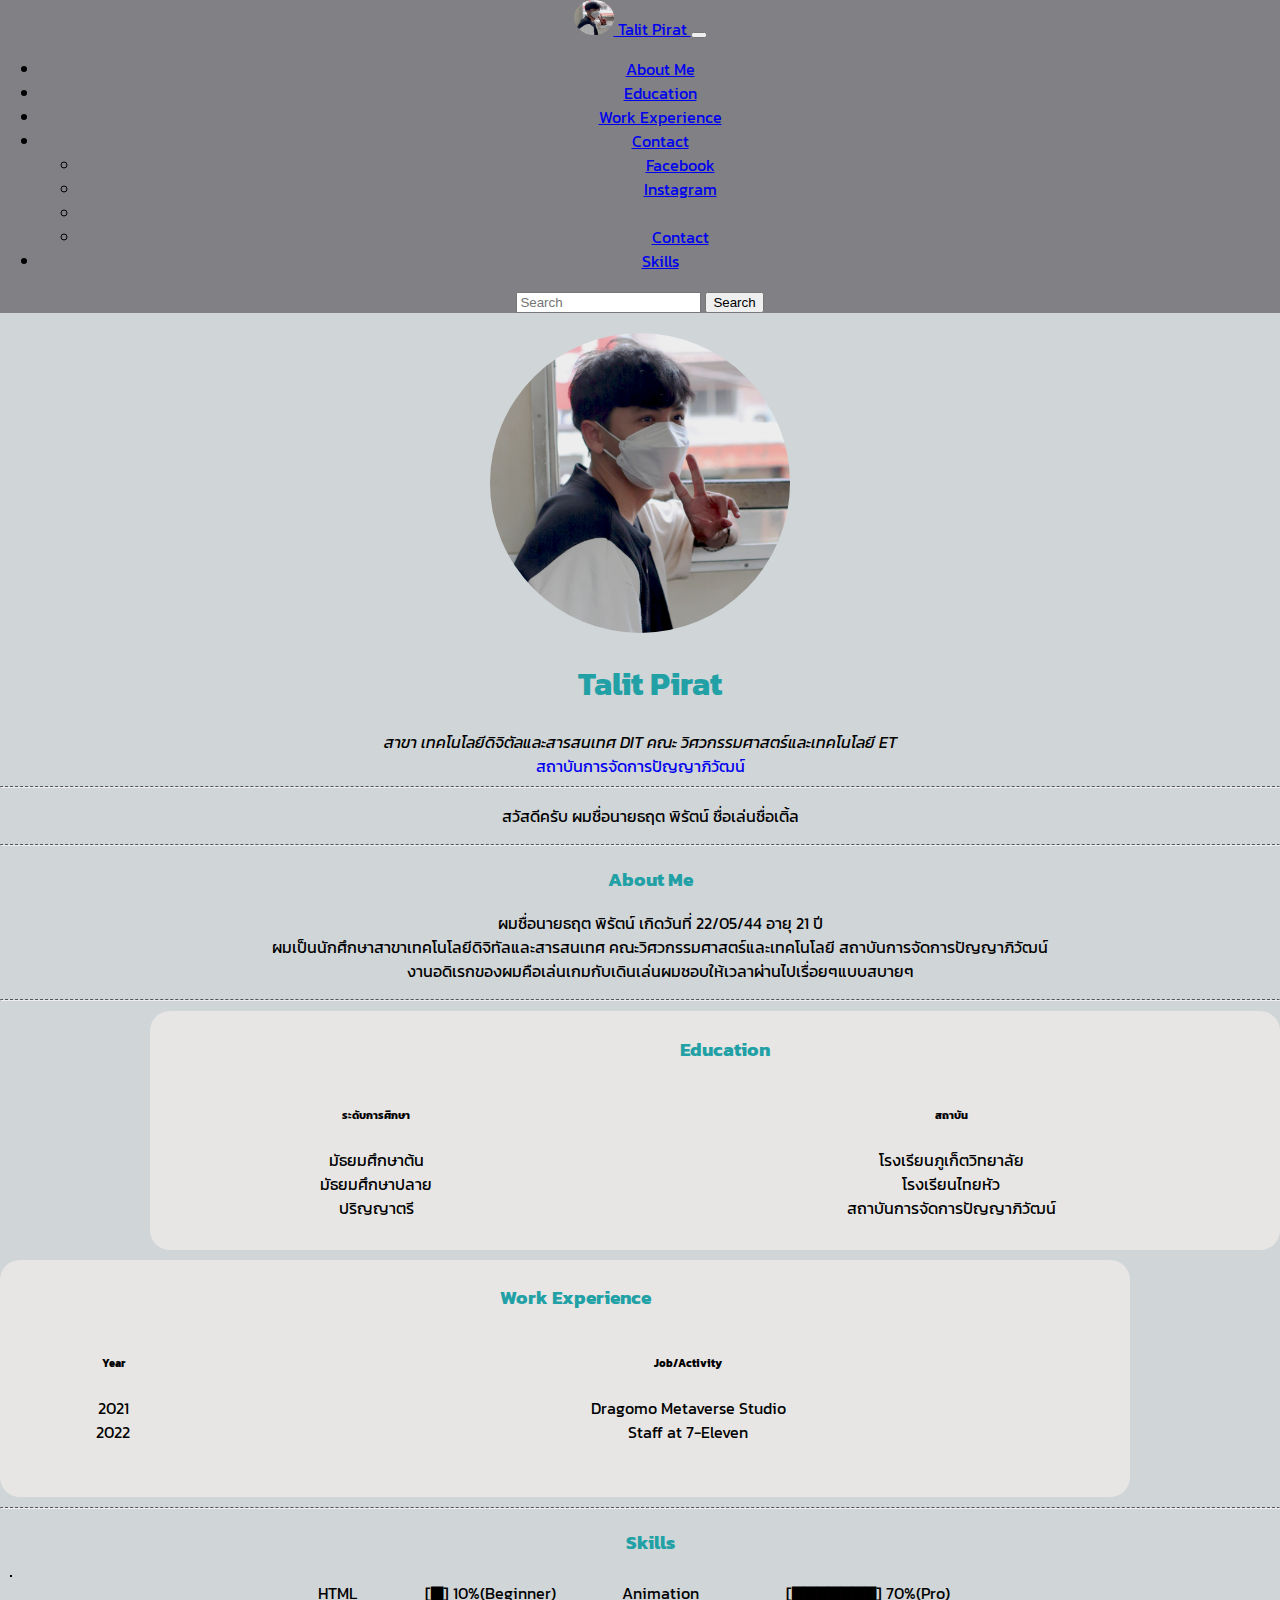
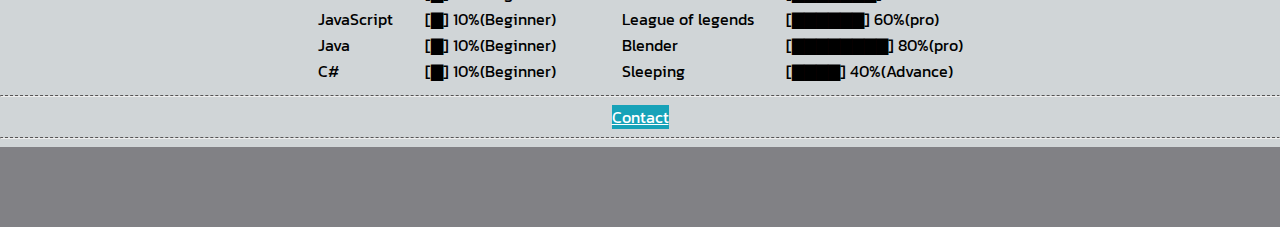
<file: index.html>
<!DOCTYPE html>
<html lang="en">
<head>
    <meta charset="UTF-8">
    <meta http-equiv="X-UA-Compatible" content="IE=edge">
    <meta name="viewport" content="width=device-width, initial-scale=1.0">
    <title>Resume Tle Talit Pirat </title>
    <link rel="icon" type="image/x-icon" href="image/icon.png">
    <link rel="preconnect" href="https://fonts.googleapis.com">
<link rel="preconnect" href="https://fonts.gstatic.com" crossorigin>
<link href="https://fonts.googleapis.com/css2?family=Kanit&display=swap" rel="stylesheet">

    <link href="https://cdn.jsdelivr.net/npm/bootstrap@5.2.3/dist/css/bootstrap.min.css" rel="stylesheet" integrity="sha384-rbsA2VBKQhggwzxH7pPCaAqO46MgnOM80zW1RWuH61DGLwZJEdK2Kadq2F9CUG65" crossorigin="anonymous">

    <link rel="stylesheet" href="css/styles.css">
</head>
<body>
  <nav class="navbar navbar-expand-lg bg-body-tertiary" style="background-color: #818185;">
    <div class="container-fluid">
      <a class="navbar-brand" href="index.html">
        <img class="img-1" src="image/Tle.png" alt="Bootstrap" width="35" height="35">
       Talit Pirat
      </a>
      <button class="navbar-toggler" type="button" data-bs-toggle="collapse" data-bs-target="#navbarSupportedContact" aria-controls="navbarSupportedContent" aria-expanded="false" aria-label="Toggle navigation">
        <span class="navbar-toggler-icon"></span>
      </button>
      <div class="collapse navbar-collapse" id="navbarSupportedContent">
        <ul class="navbar-nav me-auto mb-2 mb-lg-0">
          <li class="nav-item">
            <a class="nav-link active" aria-current="page" href="#About-Me">About Me</a>
          </li>
          <li class="nav-item">
            <a class="nav-link" href="#Education">Education</a>
          </li>
          <li class="nav-item">
            <a class="nav-link" href="#WorkExperience">Work Experience</a>
          </li>
          <li class="nav-item dropdown">
            <a class="nav-link dropdown-toggle" href="#" role="button" data-bs-toggle="dropdown" aria-expanded="false">
              Contact
            </a>
            <ul class="dropdown-menu">
              <li><a class="dropdown-item" href="https://www.facebook.com/talit.pirat">Facebook</a></li>
              <li><a class="dropdown-item" href="https://www.instagram.com/tletalit/">Instagram</a></li>
              <li><a class="dropdown-divider"></li>
              <li><a class="dropdown-item" href="contact.html">Contact</a></li>
            </ul>
          <!-- </li> -->
          <li class="nav-item">
            <a class="nav-link" href="#Skills">Skills</a>
          </li>
        </ul>
        <form class="d-flex" role="search">
          <input class="form-control me-2" type="search" placeholder="Search" aria-label="Search">
          <button class="btn btn-outline-success" type="submit">Search</button>
        </form>
      </div>
    </div>
  </nav>
      <div class="top-container">
        <img class="profile" src="image\Tle.png" alt="Talit Pirat image">
    </div>
    <div>
        <h1>Talit Pirat</h1>
        <em>สาขา เทคโนโลยีดิจิตัลและสารสนเทศ DIT</em>
        <em>คณะ วิศวกรรมศาสตร์และเทคโนโลยี ET</em>
    </div>
    <div class="pim">
        <a href="http://www.pim.ac.th" style="text-decoration: none;">สถาบันการจัดการปัญญาภิวัฒน์</a>
    </div>
    <hr>
      <p>สวัสดีครับ ผมชื่อนายธฤต พิรัตน์ ชื่อเล่นชื่อเติ้ล</p>
          <hr>
          <h3><a id="About-Me">About Me</a></h3>
          <ul>
            ผมชื่อนายธฤต พิรัตน์ เกิดวันที่ 22/05/44 อายุ 21 ปี
            <br>ผมเป็นนักศึกษาสาขาเทคโนโลยีดิจิทัลและสารสนเทศ คณะวิศวกรรมศาสตร์และเทคโนโลยี สถาบันการจัดการปัญญาภิวัฒน์</br>
            งานอดิเรกของผมคือเล่นเกมกับเดินเล่นผมชอบให้เวลาผ่านไปเรื่อยๆแบบสบายๆ
          </ul>
          <hr>
      <table class="table-2"  border="1px">
      
        <div class="row">

          <div class="col-lg-6 col-md-6 col-sm-12">
              <div class="c1">
                  <h3 id="Education">Education</h3>
                  <div class="grid-container1">
  
                      <div class="grid-child">
                          <h6>ระดับการศึกษา</h6>
                          <div>มัธยมศึกษาต้น</div>
                          <div>มัธยมศึกษาปลาย</div>
                          <div>ปริญญาตรี</div>
  
                      </div>
  
                      <div class="grid-child">
                          <h6>สถาบัน</h6>
                          <div>โรงเรียนภูเก็ตวิทยาลัย</div>
                          <div>โรงเรียนไทยหัว</div>
                          <div>สถาบันการจัดการปัญญาภิวัฒน์</div>
                      </div>
                  </div>
              </div>
          </div>
  
          <div class="col-lg-6 col-md-6 col-sm-12">
              <div class="c2">
                  <h3 id="WorkExperience">Work Experience</h3>
                  <div class="grid-container2">
  
                      <div class="grid-child">
                          <h6>Year</h6>
                          <div>2021</div>
                          <div>2022</div>
  
                      </div>
  
                      <div class="grid-child">
                          <h6>Job/Activity</h6>
                          <div>Dragomo Metaverse Studio</div>
                          <div>Staff at 7-Eleven</div>
                      </div>
                  </div>
              </div>
          </div>
      </div>
      <hr>
          <h3><a id="Skills">Skills</a></h3>
            <table class="v123">
                <tr>
                  <td>
                    <table class="v1234">
                      <tr>
                        <td>HTML</td>
                        <td>[▇] 10%(Beginner)</td>
                      </tr>
                      <tr>
                        <td>JavaScript</td>
                        <td>[▇] 10%(Beginner)</td>
                      </tr>
                      <tr>
                        <td>Java</td>
                        <td>[▇] 10%(Beginner)</td>
                      </tr>
                      <tr>
                        <td>C#</td>
                        <td>[▇] 10%(Beginner)</td>
                      </tr>
                    </table>
                  </td>
                  <td>
                    <table class="v1234">
                      <tr>
                        <td>Animation</td>
                        <td>[▇▇▇▇▇▇▇] 70%(Pro)</td>
                      </tr>
                      <tr>
                        <td>League of legends</td>
                        <td>[▇▇▇▇▇▇] 60%(pro)</td>
                      </tr>
                      <tr>
                        <td>Blender</td>
                        <td>[▇▇▇▇▇▇▇▇] 80%(pro)</td>
                      </tr>
                      <tr>
                        <td>Sleeping</td>
                        <td>[▇▇▇▇] 40%(Advance)</td>
                      </tr>
                    </table>
                  </td>
                </tr>
              </table>

      
      <hr>
      <a type="button" class="btn btn-info"href="contact.html" role="button">Contact</a>

      <hr>

    <div class="Botton"></div>

    <script src="https://cdn.jsdelivr.net/npm/bootstrap@5.2.3/dist/js/bootstrap.bundle.min.js" integrity="sha384-kenU1KFdBIe4zVF0s0G1M5b4hcpxyD9F7jL+jjXkk+Q2h455rYXK/7HAuoJl+0I4" crossorigin="anonymous"></script>
    <script>
      let mybutton = document.getElementById("btn-back-to-top");
</file>
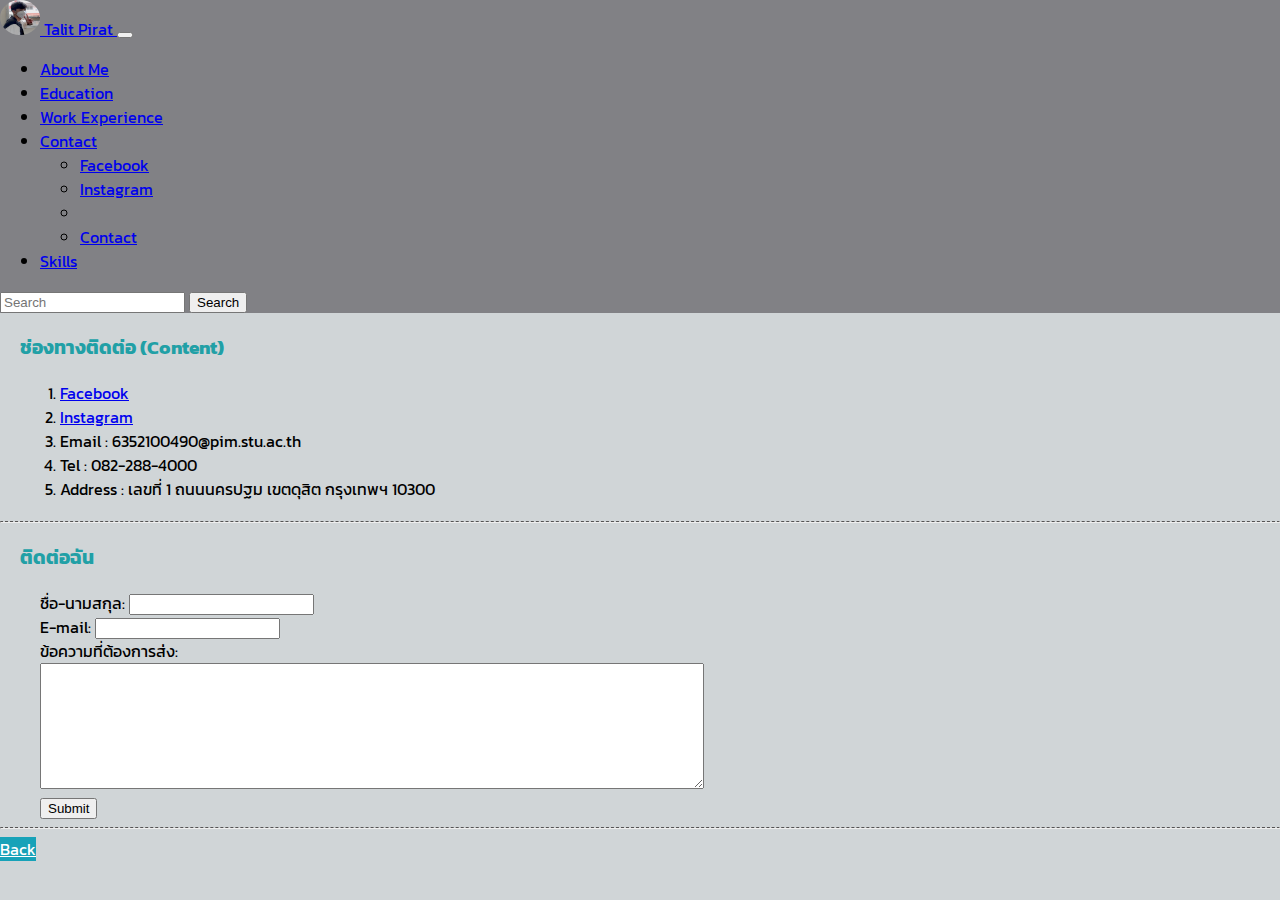
<file: contact.html>
<!DOCTYPE html>
<html lang="en">
<head>
    <meta charset="UTF-8">
    <meta http-equiv="X-UA-Compatible" content="IE=edge">
    <meta name="viewport" content="width=device-width, initial-scale=1.0">
    <title>Resume Tle Talit Pirat </title>
    <link rel="icon" type="image/x-icon" href="image/icon.png">
    <link rel="preconnect" href="https://fonts.googleapis.com">
<link rel="preconnect" href="https://fonts.gstatic.com" crossorigin>
<link href="https://fonts.googleapis.com/css2?family=Kanit&display=swap" rel="stylesheet">


    <link href="https://cdn.jsdelivr.net/npm/bootstrap@5.2.3/dist/css/bootstrap.min.css" rel="stylesheet" integrity="sha384-rbsA2VBKQhggwzxH7pPCaAqO46MgnOM80zW1RWuH61DGLwZJEdK2Kadq2F9CUG65" crossorigin="anonymous">


    <link rel="stylesheet" href="css/content.css">

</head>
<body>
  <nav class="navbar navbar-expand-lg bg-body-tertiary" style="background-color: #818185;">
    <div class="container-fluid">
      <a class="navbar-brand" href="index.html">
        <img class="img-1" src="image/Tle.png" alt="Bootstrap" width="35" height="35">
       Talit Pirat
      </a>
      <button class="navbar-toggler" type="button" data-bs-toggle="collapse" data-bs-target="#navbarSupportedContent" aria-controls="navbarSupportedContent" aria-expanded="false" aria-label="Toggle navigation">
        <span class="navbar-toggler-icon"></span>
      </button>
      <div class="collapse navbar-collapse" id="navbarSupportedContent">
        <ul class="navbar-nav me-auto mb-2 mb-lg-0">
          <li class="nav-item">
            <a class="nav-link active" aria-current="page" href="index.html#About-Me">About Me</a>
          </li>
          <li class="nav-item">
            <a class="nav-link" href="index.html#Education">Education</a>
          </li>
          <li class="nav-item">
            <a class="nav-link" href="index.html#WorkExperience">Work Experience</a>
          </li>
          <li class="nav-item dropdown">
            <a class="nav-link dropdown-toggle" href="#" role="button" data-bs-toggle="dropdown" aria-expanded="false">
              Contact
            </a>
            <ul class="dropdown-menu">
              <li><a class="dropdown-item" href="https://www.facebook.com/talit.pirat">Facebook</a></li>
              <li><a class="dropdown-item" href="https://www.instagram.com/tletalit/">Instagram</a></li>
              <li><a class="dropdown-divider"></li>
              <li><a class="dropdown-item" href="contact.html">Contact</a></li>
            </ul>
          </li>
          <li class="nav-item">
            <a class="nav-link" href="index.html#Skills">Skills</a>
          </li>
        </ul>
        <form class="d-flex" role="search">
          <input class="form-control me-2" type="search" placeholder="Search" aria-label="Search">
          <button class="btn btn-outline-success" type="submit">Search</button>
        </form>
      </div>
    </div>
  </nav>
    <h3>ช่องทางติดต่อ (Content)</h3> 
    <ol>
        <li><a href="https://www.facebook.com/talit.pirat">Facebook</a></li>
        <li><a href="https://www.instagram.com/tletalit/">Instagram</a></li>
        <li>Email : 6352100490@pim.stu.ac.th</li>
        <li>Tel : 082-288-4000</li>
        <li>Address : เลขที่ 1 ถนนนครปฐม เขตดุสิต กรุงเทพฯ 10300</li>
      </ol>
      <hr>
      <h3>ติดต่อฉัน</h3>
<form class="form-1" action="mailto:chanakarnkin@pim.ac.th" method="post" enctype="text/plain">

  <label>ชื่อ-นามสกุล:</label>
  <input type="text" name="name_surname" value=""><br>
  <label>E-mail:</label>
  <input type="email" name="email" value=""><br>
  <label>ข้อความที่ต้องการส่ง:</label><br>
  <textarea name="message" rows="8" cols="80"></textarea><br>
  <input type="submit" name="">
</form>
<hr>
    <div class="d-grid gap-2 d-md-flex justify-content-md-end">
      <a type="button" class="btn btn-info"href="index.html" role="button">Back</a>
    </div>

    <script src="https://cdn.jsdelivr.net/npm/bootstrap@5.2.3/dist/js/bootstrap.bundle.min.js" integrity="sha384-kenU1KFdBIe4zVF0s0G1M5b4hcpxyD9F7jL+jjXkk+Q2h455rYXK/7HAuoJl+0I4" crossorigin="anonymous"></script>

</body>
</html>
</file>
<file: css/styles.css>
.top-container{
    margin-top: 20px;
    margin-bottom: 20px;
}
.Thai-0{
    margin-right: 10px;
}
h1,h3{
    color: #21a0a6;
    margin-left: 20px;
}
p, h2{
  margin-left: 20px;
}
.table-1{
    margin-top: 20px;
    margin-bottom: 20px;
    margin-left: 20px;
    text-align: center;

}
.Botton{
  width: 100%;
  height: 80px;
  background-color: #818185;
  margin: 0;
}

.table-2, .tr-2, .th-2, .td-2{
    border: 1px solid rgb(0, 0, 0);
    margin-top: 10px;
    margin-left: 10px;
  }
.table-3{
    margin-top: 10px;
    margin-left: 10px;
    text-align: center;
}
body{
    margin: auto;
    font-family: 'Kanit', sans-serif;
    background-color: #d0d5d7;
    text-align: center;
}
.example-div{
    padding: 20px;
    margin: 10px;
    background-color: aquamarine;
}
.top-cloud {
    position:absolute;
    top: 50px;
    right: 300px;
  }
  
.bottom-cloud {
    position:absolute;
    left: 300px;
    bottom: 300px;
  }
  .profile{
    width: 300px;
    border-radius: 50%; 
  }
  hr {
    border-top: 1px dashed rgb(85, 84, 84);
  }
#btn-back-to-top {
  position: fixed;
  bottom: 20px;
  right: 20px;
  display: none;
  }
  .imags{
    text-align: center;
    display: block;
    margin-left: auto;
    margin-right: auto;
    margin-top: 30px;
    margin-bottom: 30px;
    width: 400px;
    border: 10px solid #ddd;
    overflow:hidden;
    border-radius: 5px;
    box-shadow: 5px 15px 25px rgba(0, 0, 0, 0.3);
  }

  .grid-container1 {
    display: grid;
    grid-template-columns: 40% 60%;
    grid-gap: 10px;

}
h6{
    font-weight: bold;
}
.grid-container2 {
    display: grid;
    grid-template-columns: 20% 80%;
    grid-gap: 10px;

}
.v123{
  margin: auto;
  text-align: center;

}
td{
  padding: 0px 15px 0px 15px;
  margin: 0px 15px 0px 15px;
}
.v1234{
  text-align: justify;
}
.img-1{
    width: 40px;
    border-radius: 50%; 
}
.c1 {
  background-color: rgb(231, 230, 228);
  margin-bottom: 10px;
  margin-left: 150px;
  padding: 5px 0px 30px 0px;
  margin-top: 10px;
  border-radius: 20px;
}
.c2 {
  background-color: rgb(231, 230, 228);
  margin-bottom: 10px;
  margin-right: 150px;
  padding: 5px 0px 53px 0px;
  margin-top: 10px;
  border-radius: 20px;
}
.btn-info {
  color: rgb(255, 255, 255);
  background-color: #17a2b8;
  border-color: #17a2b8;
}
</file>
<file: css/content.css>
hr {
    border-top: 1px dashed rgb(85, 84, 84);
  }
body{
    margin: auto;
    font-family: 'Kanit', cursive;
    background-color: #d0d5d7;
}
h2, h3, ol{
    margin-top: 20px;
    margin-bottom: 20px;
    margin-left: 20px;
}
h2,h3{
    color: #21a0a6;
}
.form-1{
    margin-left: 40px;
}
.img-1{
    width: 40px;
    border-radius: 50%; 
}
.btn-info {
    color: rgb(255, 255, 255);
    background-color: #17a2b8;
    border-color: #17a2b8;
  }
</file>
